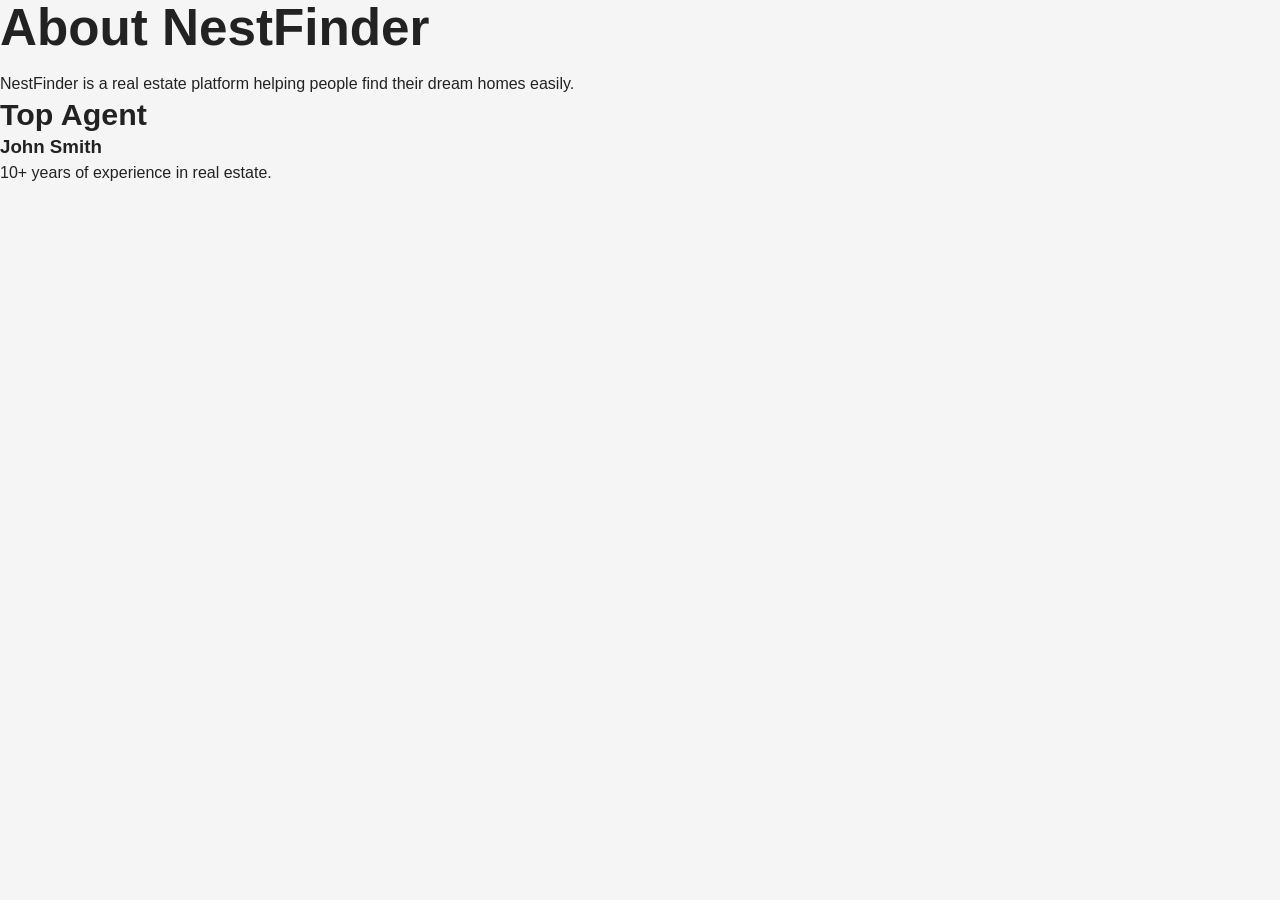
<file: about.html>
<!DOCTYPE html>

<html lang="en">
<head>
<meta charset="UTF-8">
<meta name="viewport" content="width=device-width, initial-scale=1.0">
<title>About</title>
<link rel="stylesheet" href="style.css">
</head>

<body>

<h1>About NestFinder</h1>

<p>
NestFinder is a real estate platform helping people
find their dream homes easily.
</p>

<h2>Top Agent</h2>

<h3>John Smith</h3>

<p>10+ years of experience in real estate.</p>

</body>
</html>
</file>
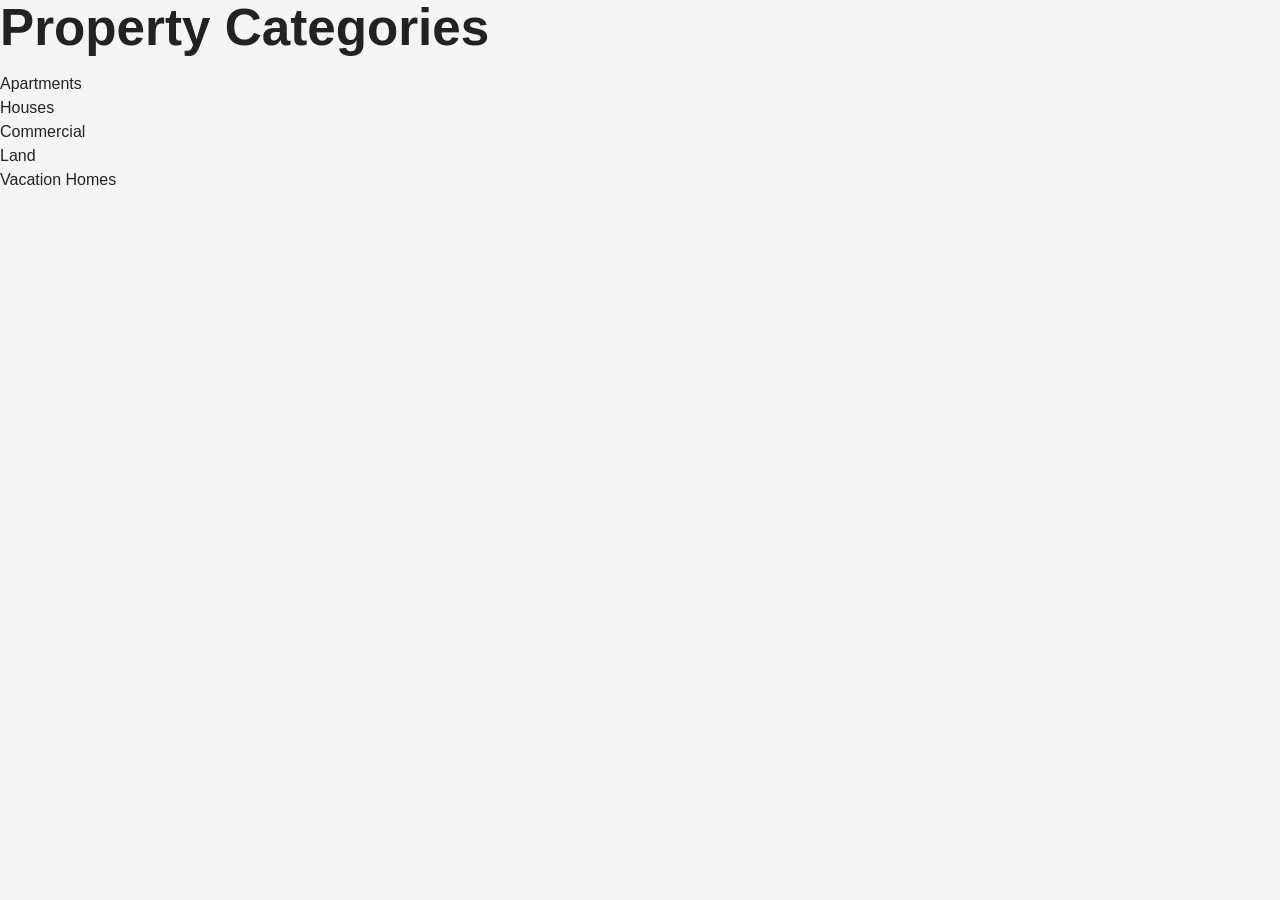
<file: categories.html>
<!DOCTYPE html>

<html lang="en">
<head>
<meta charset="UTF-8">
<meta name="viewport" content="width=device-width, initial-scale=1.0">
<title>Categories</title>
<link rel="stylesheet" href="style.css">
</head>

<body>

<h1>Property Categories</h1>

<ul>
<li>Apartments</li>
<li>Houses</li>
<li>Commercial</li>
<li>Land</li>
<li>Vacation Homes</li>
</ul>

</body>
</html>
</file>
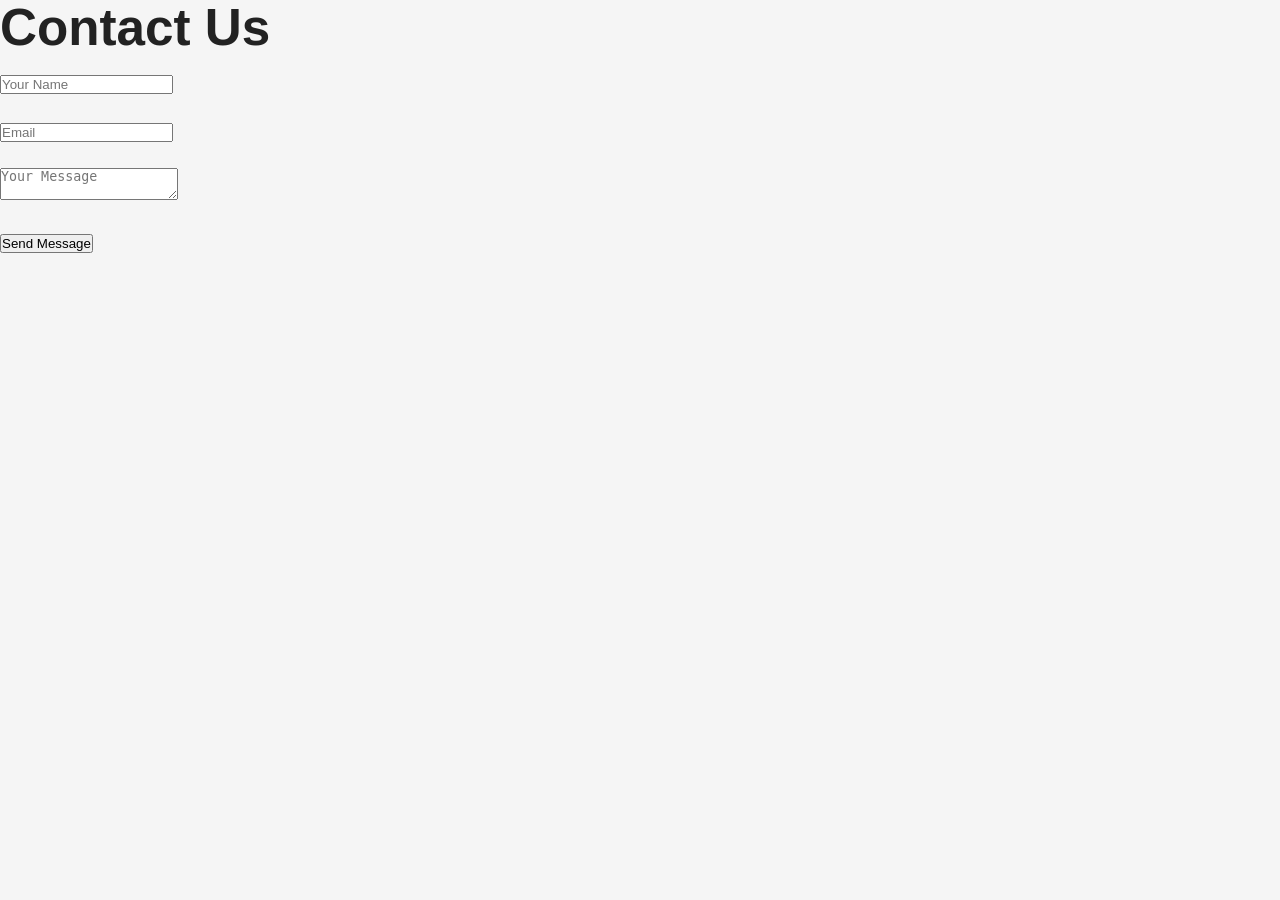
<file: contact.html>
<!DOCTYPE html>

<html lang="en">
<head>
<meta charset="UTF-8">
<meta name="viewport" content="width=device-width, initial-scale=1.0">
<title>Contact</title>
<link rel="stylesheet" href="style.css">
</head>

<body>

<h1>Contact Us</h1>

<form>

<input type="text" placeholder="Your Name"><br><br>

<input type="email" placeholder="Email"><br><br>

<textarea placeholder="Your Message"></textarea><br><br>

<button>Send Message</button>

</form>

</body>
</html>
</file>
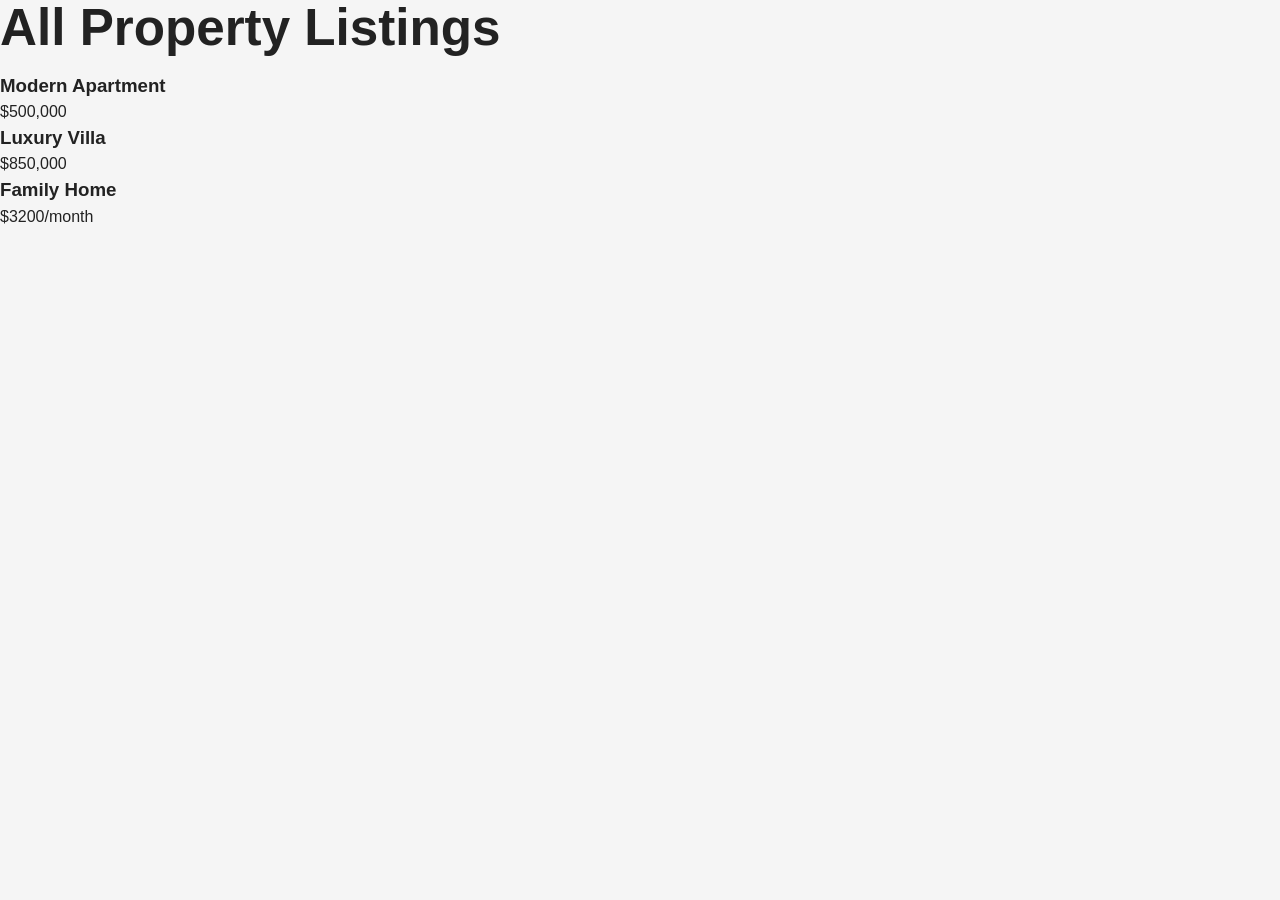
<file: listings.html>
<!DOCTYPE html>

<html lang="en">
<head>
<meta charset="UTF-8">
<meta name="viewport" content="width=device-width, initial-scale=1.0">
<title>Listings</title>
<link rel="stylesheet" href="style.css">
</head>

<body>

<h1>All Property Listings</h1>

<div class="card">
<h3>Modern Apartment</h3>
<p>$500,000</p>
</div>

<div class="card">
<h3>Luxury Villa</h3>
<p>$850,000</p>
</div>

<div class="card">
<h3>Family Home</h3>
<p>$3200/month</p>
</div>

</body>
</html>
</file>
<file: style.css>
*,
*::before,
*::after {
  margin: 0;
  padding: 0;
  box-sizing: border-box
}

html {
  scroll-behavior: smooth
}

body {
  font-family: Arial, sans-serif;
  background: #f5f5f5;
  color: #222;
  font-size: 16px;
  line-height: 1.5
}

a {
  text-decoration: none;
  color: inherit
}

img {
  max-width: 100%;
  height: auto;
  display: block
}

ul {
  list-style: none
}

address {
  font-style: normal
}

/* NAV */
header {
  position: sticky;
  top: 0;
  z-index: 100;
  background: #fff;
  border-bottom: 1px solid #ddd
}

nav#navbar {
  display: flex;
  align-items: center;
  justify-content: space-between;
  padding: 0 5%;
  height: 64px
}

.logo {
  font-size: 1.3rem;
  font-weight: 700;
  color: #222;
  display: flex;
  align-items: center;
  gap: 8px
}

.logo-dot {
  width: 10px;
  height: 10px;
  background: #c8a96e;
  border-radius: 50%;
  flex-shrink: 0
}

.nav-links {
  display: flex;
  gap: 28px
}

.nav-links a {
  font-size: .9rem;
  color: #555
}

.nav-links a:hover,
.nav-links a.active {
  color: #222;
  font-weight: 600
}

.nav-actions {
  display: flex;
  align-items: center;
  gap: 10px
}

/* BUTTONS */
.btn-primary,
.btn-outline {
  border-radius: 25px;
  padding: 9px 22px;
  font-size: .875rem;
  font-weight: 600;
  cursor: pointer;
  display: inline-block
}

.btn-primary {
  background: #222;
  color: #fff;
  border: none
}

.btn-primary:hover {
  background: #a07840
}

.btn-outline {
  border: 2px solid #222;
  background: transparent;
  color: #222
}

.btn-outline:hover {
  background: #222;
  color: #fff
}

/* HAMBURGER */
.hamburger {
  display: none;
  flex-direction: column;
  gap: 5px;
  cursor: pointer;
  background: none;
  border: none;
  padding: 6px
}

.hamburger span {
  width: 22px;
  height: 2px;
  background: #222;
  border-radius: 2px;
  display: block
}

/* MOBILE MENU */
.mobile-menu {
  position: fixed;
  inset: 0;
  z-index: 200;
  background: #fff;
  display: flex;
  flex-direction: column;
  align-items: center;
  justify-content: center;
  transform: translateY(-100%);
  transition: transform .3s ease
}

.mobile-menu.open {
  transform: translateY(0)
}

.mobile-menu nav {
  display: flex;
  flex-direction: column;
  align-items: center;
  gap: 28px
}

.mobile-menu a {
  font-size: 1.8rem;
  font-weight: 700;
  color: #222
}

.mobile-menu a:hover {
  color: #a07840
}

.mobile-close {
  position: absolute;
  top: 20px;
  right: 24px;
  background: none;
  border: none;
  font-size: 1.5rem;
  cursor: pointer;
  color: #222;
  line-height: 1
}

/* SECTIONS */
section {
  padding: 72px 5%
}

.section-header {
  display: flex;
  align-items: flex-end;
  justify-content: space-between;
  margin-bottom: 36px;
  gap: 16px
}

.section-label {
  font-size: .72rem;
  font-weight: 700;
  letter-spacing: .1em;
  text-transform: uppercase;
  color: #a07840;
  margin-bottom: 6px;
  display: block
}

h2 {
  font-size: 1.9rem;
  font-weight: 700;
  color: #222;
  line-height: 1.2
}

.view-all {
  font-size: .875rem;
  font-weight: 600;
  color: #222;
  border-bottom: 1px solid #222;
  padding-bottom: 2px;
  white-space: nowrap
}

.view-all:hover {
  color: #a07840;
  border-color: #a07840
}

/* HERO */
.hero {
  min-height: calc(100vh - 64px);
  padding: 60px 5%;
  display: grid;
  grid-template-columns: 1fr 1fr;
  gap: 48px;
  align-items: center;
  background: #f5f5f5
}

h1 {
  font-size: clamp(2rem, 4vw, 3.2rem);
  font-weight: 800;
  line-height: 1.1;
  color: #222;
  margin-bottom: 16px
}

h1 em {
  font-style: italic;
  color: #a07840
}

.hero-sub {
  color: #555;
  font-size: 1rem;
  line-height: 1.65;
  max-width: 420px;
  margin-bottom: 28px
}

.search-bar {
  display: flex;
  align-items: center;
  background: #fff;
  border: 1px solid #ddd;
  border-radius: 50px;
  padding: 6px 6px 6px 16px;
  max-width: 480px;
  box-shadow: 0 4px 12px rgba(0, 0, 0, .07)
}

.search-bar select {
  border: none;
  background: transparent;
  outline: none;
  font-size: .875rem;
  color: #222;
  padding: 7px 10px;
  flex: 1;
  min-width: 0
}

.search-bar .divider {
  width: 1px;
  height: 20px;
  background: #ddd;
  flex-shrink: 0
}

.search-bar button {
  background: #222;
  color: #fff;
  border: none;
  border-radius: 50px;
  padding: 10px 22px;
  font-size: .875rem;
  font-weight: 600;
  cursor: pointer;
  white-space: nowrap
}

.search-bar button:hover {
  background: #a07840
}

.hero-stats {
  display: flex;
  gap: 32px;
  margin-top: 36px;
  padding-top: 32px;
  border-top: 1px solid #ddd;
  flex-wrap: wrap
}

.stat-num {
  font-size: 1.8rem;
  font-weight: 700;
  color: #222;
  display: block;
  line-height: 1
}

.stat-label {
  font-size: .78rem;
  color: #888;
  margin-top: 4px;
  display: block
}

.hero-visual {
  position: relative
}

.hero-visual>img {
  width: 100%;
  height: 480px;
  object-fit: cover;
  border-radius: 16px;
  box-shadow: 0 16px 48px rgba(0, 0, 0, .14)
}

/* FEATURED */
.featured {
  background: #fff
}

.properties-grid {
  display: grid;
  grid-template-columns: repeat(3, 1fr);
  gap: 24px
}

.prop-card {
  background: #fff;
  border-radius: 12px;
  overflow: hidden;
  border: 1px solid #ddd;
  transition: transform .25s, box-shadow .25s
}

.prop-card:hover {
  transform: translateY(-5px);
  box-shadow: 0 10px 32px rgba(0, 0, 0, .11)
}

.prop-image {
  position: relative;
  height: 210px;
  overflow: hidden
}

.prop-image img {
  width: 100%;
  height: 100%;
  object-fit: cover;
  transition: transform .4s
}

.prop-card:hover .prop-image img {
  transform: scale(1.05)
}

.prop-badge {
  position: absolute;
  top: 12px;
  left: 12px;
  background: #222;
  color: #fff;
  font-size: .68rem;
  font-weight: 700;
  text-transform: uppercase;
  padding: 4px 10px;
  border-radius: 25px;
  letter-spacing: .04em
}

.prop-badge.sale {
  background: #c05f3c
}

.prop-badge.rent {
  background: #7a8c7a
}

.prop-badge.premium {
  background: #a07840
}

.prop-fav {
  position: absolute;
  top: 12px;
  right: 12px;
  width: 32px;
  height: 32px;
  background: rgba(255, 255, 255, .9);
  border-radius: 50%;
  border: none;
  cursor: pointer;
  font-size: 1rem;
  line-height: 32px;
  text-align: center
}

.prop-fav:hover {
  background: #fff
}

.prop-fav.active {
  color: #e05252
}

.prop-body {
  padding: 16px
}

.prop-price {
  font-size: 1.3rem;
  font-weight: 700;
  color: #222
}

.prop-price span {
  font-size: .75rem;
  color: #888;
  font-weight: 400
}

.prop-name {
  font-size: .95rem;
  font-weight: 600;
  margin-top: 4px;
  color: #222
}

.prop-loc {
  font-size: .78rem;
  color: #888;
  margin-top: 4px
}

.prop-specs {
  display: flex;
  gap: 14px;
  margin-top: 12px;
  padding-top: 12px;
  border-top: 1px solid #eee
}

.prop-specs li {
  font-size: .78rem;
  color: #555
}

/* CATEGORIES */
.categories-grid {
  display: grid;
  grid-template-columns: repeat(5, 1fr);
  gap: 16px
}

.cat-card {
  background: #fff;
  border-radius: 12px;
  padding: 24px 16px 18px;
  text-align: center;
  border: 1px solid #ddd;
  display: flex;
  flex-direction: column;
  align-items: center;
  gap: 6px;
  transition: background .2s, color .2s
}

.cat-card:hover {
  background: #222;
  border-color: #222
}

.cat-card:hover .cat-name,
.cat-card:hover .cat-count {
  color: #fff
}

.cat-icon {
  font-size: 2rem;
  margin-bottom: 8px
}

.cat-name {
  font-size: .9rem;
  font-weight: 600;
  color: #222
}

.cat-count {
  font-size: .76rem;
  color: #888
}

/* WHY */
.why {
  background: #222;
  color: #fff
}

.why h2 {
  color: #fff
}

.why-grid {
  display: grid;
  grid-template-columns: repeat(4, 1fr);
  gap: 20px;
  margin-top: 8px
}

.why-card {
  padding: 24px 18px;
  border-radius: 12px;
  border: 1px solid rgba(255, 255, 255, .1);
  transition: border-color .2s, transform .2s
}

.why-card:hover {
  border-color: #c8a96e;
  transform: translateY(-4px)
}

.why-icon {
  font-size: 1.8rem;
  margin-bottom: 14px
}

.why-title {
  font-size: 1rem;
  font-weight: 700;
  margin-bottom: 8px
}

.why-text {
  font-size: .84rem;
  line-height: 1.6;
  opacity: .65
}

/* AGENT */
.agent-section {
  background: #fff
}

.agent-grid {
  display: grid;
  grid-template-columns: 1fr 1fr;
  gap: 56px;
  align-items: center
}

.agent-image-wrap {
  position: relative
}

.agent-image-wrap img {
  width: 100%;
  aspect-ratio: 4/5;
  object-fit: cover;
  border-radius: 16px;
  background: #f5e8cc
}

.agent-content h2 {
  font-size: 1.8rem;
  margin-bottom: 4px
}

.agent-role {
  color: #888;
  font-size: .9rem;
  margin-bottom: 16px
}

.agent-bio {
  color: #555;
  line-height: 1.7;
  font-size: .92rem;
  margin-bottom: 20px
}

.agent-skills {
  display: flex;
  flex-wrap: wrap;
  gap: 8px;
  margin-bottom: 24px
}

.agent-skills span {
  padding: 5px 14px;
  border-radius: 25px;
  border: 1px solid #ddd;
  font-size: .78rem;
  background: #f5f5f5
}

.agent-actions {
  display: flex;
  gap: 12px;
  align-items: center;
  flex-wrap: wrap
}

/* TESTIMONIALS */
.testimonials {
  background: #f5f5f5
}

.testi-grid {
  display: grid;
  grid-template-columns: repeat(3, 1fr);
  gap: 20px
}

.testi-card {
  background: #fff;
  border-radius: 12px;
  padding: 24px;
  border: 1px solid #ddd;
  transition: transform .2s, box-shadow .2s
}

.testi-card:hover {
  transform: translateY(-4px);
  box-shadow: 0 8px 24px rgba(0, 0, 0, .09)
}

.testi-stars {
  color: #c8a96e;
  font-size: 1rem;
  margin-bottom: 12px;
  letter-spacing: 2px
}

.testi-text {
  font-size: .88rem;
  line-height: 1.7;
  color: #555;
  margin-bottom: 18px
}

.testi-author {
  display: flex;
  align-items: center;
  gap: 10px
}

.testi-avatar {
  width: 42px;
  height: 42px;
  border-radius: 50%;
  object-fit: cover;
  border: 2px solid #f5e8cc;
  flex-shrink: 0
}

.testi-name {
  font-weight: 700;
  font-size: .875rem;
  color: #222;
  font-style: normal;
  display: block
}

.testi-loc {
  font-size: .74rem;
  color: #888
}

/* CTA */
.cta-section {
  background: #222;
  padding: 72px 5%;
  text-align: center;
  color: #fff
}

.cta-section h2 {
  color: #fff;
  font-size: clamp(1.6rem, 3vw, 2.4rem);
  max-width: 600px;
  margin: 0 auto 12px
}

.cta-section>p {
  color: rgba(255, 255, 255, .6);
  font-size: .95rem;
  margin: 0 auto 32px;
  max-width: 460px
}

.cta-form {
  display: flex;
  gap: 12px;
  justify-content: center;
  flex-wrap: wrap;
  max-width: 560px;
  margin: 0 auto
}

/* CONTACT */
.contact-section {
  background: #fff
}

.contact-grid {
  display: grid;
  grid-template-columns: 1fr 1fr;
  gap: 56px;
  align-items: start
}

.contact-info>p {
  color: #555;
  line-height: 1.7;
  margin-bottom: 28px;
  font-size: .92rem
}

.contact-info address {
  display: flex;
  flex-direction: column;
  gap: 16px
}

.contact-item {
  display: flex;
  align-items: center;
  gap: 14px
}

.contact-icon {
  width: 40px;
  height: 40px;
  background: #f5e8cc;
  border-radius: 10px;
  display: flex;
  align-items: center;
  justify-content: center;
  font-size: 1.1rem;
  flex-shrink: 0
}

.contact-item small {
  font-size: .72rem;
  color: #888;
  display: block
}

.contact-item strong {
  font-size: .9rem;
  color: #222;
  display: block
}

.contact-item a {
  color: #222
}

.contact-item a:hover {
  color: #a07840
}

.contact-form {
  background: #f9f9f9;
  border-radius: 14px;
  padding: 32px;
  border: 1px solid #ddd
}

.form-row {
  display: grid;
  grid-template-columns: 1fr 1fr;
  gap: 14px
}

.form-group {
  display: flex;
  flex-direction: column;
  gap: 6px;
  margin-bottom: 14px
}

.form-group label {
  font-size: .78rem;
  font-weight: 700;
  color: #222
}

.form-group input,
.form-group select,
.form-group textarea {
  padding: 10px 14px;
  border-radius: 8px;
  border: 1px solid #ddd;
  background: #fff;
  font-size: .875rem;
  color: #222;
  outline: none;
  font-family: Arial, sans-serif;
  width: 100%
}

.form-group input:focus,
.form-group select:focus,
.form-group textarea:focus {
  border-color: #c8a96e
}

.form-group textarea {
  resize: vertical;
  min-height: 88px
}

.form-submit {
  width: 100%;
  padding: 12px;
  border-radius: 25px;
  background: #222;
  color: #fff;
  border: none;
  font-size: .92rem;
  font-weight: 700;
  cursor: pointer;
  font-family: Arial, sans-serif
}

.form-submit:hover {
  background: #a07840
}

/* FOOTER */
footer {
  background: #1a1714;
  color: rgba(255, 255, 255, .7);
  padding: 56px 5% 24px
}

.footer-top {
  display: grid;
  grid-template-columns: 2fr 1fr 1fr 1fr;
  gap: 40px;
  margin-bottom: 40px
}

.footer-brand .logo {
  color: #fff;
  margin-bottom: 12px;
  display: inline-flex
}

.footer-brand>p {
  font-size: .84rem;
  line-height: 1.65;
  max-width: 240px;
  margin-bottom: 18px
}

.social-links {
  display: flex;
  gap: 8px
}

.social-link {
  width: 34px;
  height: 34px;
  border-radius: 50%;
  border: 1px solid rgba(255, 255, 255, .2);
  display: flex;
  align-items: center;
  justify-content: center;
  color: rgba(255, 255, 255, .6);
  font-size: .78rem
}

.social-link:hover {
  background: #c8a96e;
  border-color: #c8a96e;
  color: #222
}

.footer-col h4 {
  color: #fff;
  font-size: .82rem;
  font-weight: 700;
  letter-spacing: .06em;
  text-transform: uppercase;
  margin-bottom: 14px
}

.footer-col ul {
  display: flex;
  flex-direction: column;
  gap: 9px
}

.footer-col a {
  color: rgba(255, 255, 255, .6);
  font-size: .84rem
}

.footer-col a:hover {
  color: #c8a96e
}

.footer-bottom {
  display: flex;
  justify-content: space-between;
  align-items: center;
  padding-top: 24px;
  border-top: 1px solid rgba(255, 255, 255, .1);
  font-size: .78rem;
  flex-wrap: wrap;
  gap: 12px
}

.footer-bottom nav {
  display: flex;
  gap: 18px
}

.footer-bottom a {
  color: rgba(255, 255, 255, .4)
}

.footer-bottom a:hover {
  color: #fff
}

/* SCROLL REVEAL */
.reveal {
  opacity: 0;
  transform: translateY(22px);
  transition: opacity .6s ease, transform .6s ease
}

.reveal.visible {
  opacity: 1;
  transform: none
}

.reveal-delay-1 {
  transition-delay: .1s
}

.reveal-delay-2 {
  transition-delay: .2s
}

.reveal-delay-3 {
  transition-delay: .3s
}

.reveal-delay-4 {
  transition-delay: .4s
}

/* TABLET */
@media(max-width:1024px) {
  .hero {
    grid-template-columns: 1fr;
    min-height: auto;
    padding: 48px 5%
  }

  .hero-sub {
    max-width: 100%
  }

  .hero-visual {
    display: none
  }

  .properties-grid {
    grid-template-columns: repeat(2, 1fr)
  }

  .categories-grid {
    grid-template-columns: repeat(3, 1fr)
  }

  .why-grid {
    grid-template-columns: repeat(2, 1fr)
  }

  .agent-grid {
    grid-template-columns: 1fr;
    gap: 36px
  }

  .testi-grid {
    grid-template-columns: repeat(2, 1fr)
  }

  .contact-grid,
  .footer-top {
    grid-template-columns: 1fr 1fr
  }
}

/* MOBILE */
@media(max-width:768px) {
  .nav-links {
    display: none
  }

  .hamburger {
    display: flex
  }

  section {
    padding: 52px 5%
  }

  h1 {
    font-size: 2rem
  }

  h2 {
    font-size: 1.6rem
  }

  .search-bar {
    flex-wrap: wrap;
    border-radius: 12px;
    padding: 12px
  }

  .search-bar button {
    width: 100%;
    margin-top: 4px
  }

  .search-bar .divider {
    display: none
  }

  .hero-stats {
    gap: 20px
  }

  .section-header {
    flex-direction: column;
    align-items: flex-start
  }

  .properties-grid,
  .why-grid,
  .testi-grid {
    grid-template-columns: 1fr
  }

  .categories-grid {
    grid-template-columns: repeat(2, 1fr)
  }

  .form-row {
    grid-template-columns: 1fr
  }

  .contact-form {
    padding: 24px
  }

  .footer-top {
    grid-template-columns: 1fr;
    gap: 32px
  }

  .footer-bottom {
    flex-direction: column;
    text-align: center
  }

  .footer-bottom nav {
    justify-content: center;
    flex-wrap: wrap
  }
}

/* SMALL MOBILE */
@media(max-width:480px) {
  .categories-grid {
    grid-template-columns: repeat(2, 1fr)
  }

  .cta-form {
    flex-direction: column
  }

  .cta-form button {
    width: 100%
  }

  .agent-actions {
    flex-direction: column;
    align-items: flex-start
  }
}
</file>
